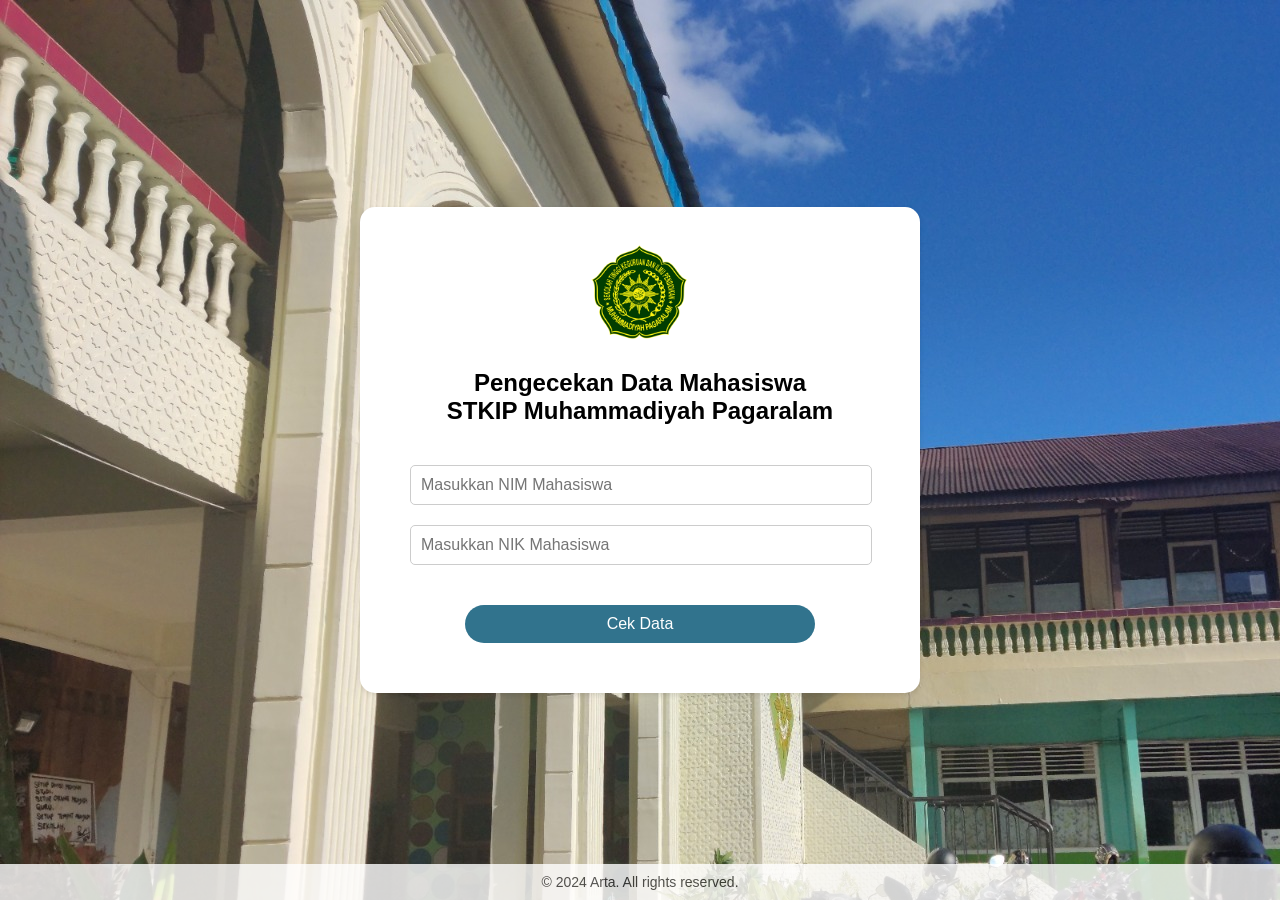
<file: index.html>
<!DOCTYPE html>
<html lang="en">
<head>
    <meta charset="UTF-8">
    <meta name="viewport" content="width=device-width, initial-scale=1.0">
    <title>Pengecekan Data Mahasiswa</title>
    <link rel="stylesheet" href="styles.css">
</head>
<body>
    <div class="bg">
        <div class="container">
            <img src="img/logo-slide.png" alt="logo">
            <h2>Pengecekan Data Mahasiswa</br>
            STKIP Muhammadiyah Pagaralam</h2>
            <div class="input-container">
                <input type="text" id="studentNim" placeholder="Masukkan NIM Mahasiswa" maxlength="10" autocomplete="off" />
            </div>
            <div class="input-container">
                <input type="text" id="studentNik" placeholder="Masukkan NIK Mahasiswa" maxlength="16" autocomplete="off" />
            </div>
            <button onclick="checkData()">Cek Data</button>
        </div>
    </div>
    <footer>
        <div class="footer-content">
            <p>&copy; 2024 Arta. All rights reserved.</p>            
        </div>
    </footer>
    <script src="script.js"></script>
</body>
</html>
</file>
<file: styles.css>
body {
    display: flex;
    flex-direction: column;
    justify-content: center;
    align-items: center;
    height: 100vh;
    background-image: url(img/bg\ kampus.jpeg);
    font-family: Arial, sans-serif;
    margin: 0;
    padding: 0;
}

.container {
    background-color: #fff;
    text-align: center;
    width: 500px;
    padding: 30px;
    border-radius: 15px;
    box-shadow: 0 2px 5px rgba(0, 0, 0, 0.1);
}
img{
    width: 100px;
}
.container h1, h2 {
    margin: 0;
    padding: 0;
}

.container h1 {
    padding-top: 20px;
}

.container h2 {
    padding: 20px;
}

.login-container, .result-container {
    background-color: white;
    padding: 20px;
    border-radius: 10px;
    box-shadow: 0 0 10px rgba(0, 0, 0, 0.1);
    text-align: center;
    width: 80%;
    max-width: 800px;
}

.input-container {
    margin: 20px;
}

input {
    width: calc(100% - 20px);
    padding: 10px;
    font-size: 16px;
    border: 1px solid #ccc;
    border-radius: 5px;
}

button {
    width: 70%;
    padding: 10px;
    font-size: 16px;
    background-color: #31738d;
    color: rgb(255, 255, 255);
    border: none;
    border-radius: 20px;
    cursor: pointer;
    margin: 20px;
}

button:hover {
    background-color: #3a638a;
}

table {
    width: 100%;
    border-collapse: collapse;
    margin-top: 20px;
}

th, td {
    padding: 12px;
    border: 1px solid #ddd;
    text-align: left;
}

th {
    background-color: #31738d;
    color: white;
    text-align: center;
}

tr:nth-child(even) {
    background-color: #f2f2f2;
}

/* Footer Styles */
footer {
    bottom: 0;
    width: 100%;
    position: fixed;
    /* line-height:50px; */
    background: #ffffff;
    color:#fffcfc;
    /* padding-left: 10px; */
    opacity: 80%;
}
.footer-content {
    align-items: center;
    text-align: center;
    max-width: 800px;
    margin: 0 auto;
    padding: 5px;
}

footer p {
    margin: 5px 0;
    font-size: 14px;
    color: #333;
}

/* responsif */

@media screen and (max-width: 768px){
    .container{
        width: 300px;
    }
    h2{
        font-size: 16px;
    }
}
</file>
